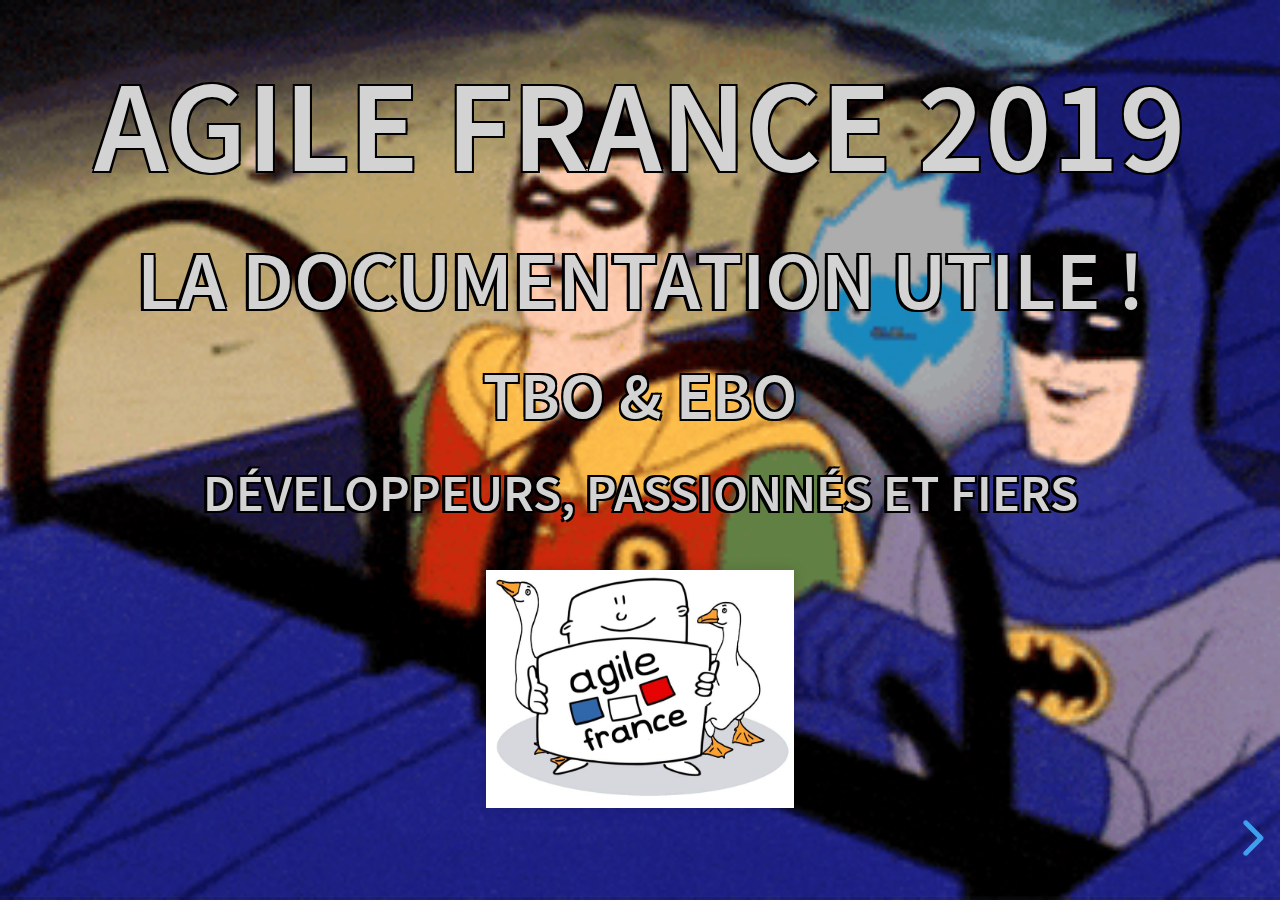
<file: index.html>
<!doctype html>
<html>
	<head>
		<meta charset="utf-8">
		<meta name="viewport" content="width=device-width, initial-scale=1.0, maximum-scale=1.0, user-scalable=no">

		<title>Agile France 2019 - La doc utile</title>

		<link rel="stylesheet" href="css/reset.css">
		<link rel="stylesheet" href="css/reveal.css">
		<link rel="stylesheet" href="css/theme/black.css">
		<link rel="stylesheet" href="css/af2019.css">

		<!-- Theme used for syntax highlighting of code -->
		<link rel="stylesheet" href="lib/css/monokai.css">

		<!-- Printing and PDF exports -->
		<script>
			var link = document.createElement( 'link' );
			link.rel = 'stylesheet';
			link.type = 'text/css';
			link.href = window.location.search.match( /print-pdf/gi ) ? 'css/print/pdf.css' : 'css/print/paper.css';
			document.getElementsByTagName( 'head' )[0].appendChild( link );
		</script>
		
		<style>
		
		</style>
	</head>
	<body>
		<div class="reveal">
			<div class="slides">
			 	<section data-background="img/batman.gif">
						<h1 class="contour">Agile france 2019</h1>
						<h2 class="contour">LA DOCUMENTATION UTILE !</h2>
						<h3 class="contour">TBO & EBO</h3>
						<h4 class="contour">Développeurs, passionnés et fiers</h4>
						<img width="250px" class="imageWithoutBorder" src="img/logo.jpg"/>
				</section>
				<section data-background="img/obvious.gif">
					<h3 class="contour">
					Documenter, oui ! Mais il faut que la documentation soit utile ! </h3>
				</section>
				<section data-background="img/oz.gif">
					<section data-transition="none" data-background="img/oz.gif">
						<h1 class="contour">MAIS</h1>
					</section>
					<section data-transition="none" data-background-video="img/mordor.mp4">
						<h1 class="contour">MAIS</h1>
					</section>
				
				
				</section>
				<section data-background="img/archeology.gif">
					<p><span class="contour">Toujours avoir le contexte</span></p>
					<p><span class="fragment contour">pour piger au moins un broc de ce que ça raconte !!!</span></p>
					<div class="fragment "><img width="200px" class="imageWithoutBorder " src="img/voynich.jpg"/>
						<img width="250px" class="imageWithoutBorder" src="img/vs.png"/>
					<img width="200px" class="imageWithoutBorder" src="img/rosetta.png"/></div>
					
				</section> 
				<section data-background="img/commitallegory.gif">
					<p class="contour helicoidal-git rotating">GIT</p>
					</br>
					<span class="fragment contour">Et d'autres, mais git est vraiment mieux</span>
				</section> 
				<section width="100%" data-background="img/wall.gif">
					<span class="fragment grow dod-workflow"><img width="100%" src="img/dod.png"/></span>
				</section>
				<section data-background="img/palmtrees.gif">	
				</section>
				<section data-background="img/kpopdancers.gif">
					<section>	
						<h2 class="contour">Avantages immédiats</h2>
						<ul>
							<li class="fragment contour ">Avoir son cra</li>	
							<li class="fragment contour">Avoir un rapide historique de ce que les couche-tard ont produit</li>
							<li class="fragment contour">Savoir qui bosse sur quoi et où ça en est</li>
						</ul>
					</section>
					<section>	
						<h2 class="contour">Avantages un peu après</h2>
						<ul>
							<li class="fragment contour">Dégager une release note</li>	
							<li class="fragment contour">Avoir un rapide historique de ce que les collègues pas en vacances ont produit</li>
						</ul>
					</section>
					<section>	
						<h2 class="contour">Avantages à plus long terme</h2>
						<ul>
							<li class="fragment contour">Avoir une doc intrinsèquement liée à la chronologie du produit, contextualisée en temps, besoin client et emplacement dans le projet</li>	
							<li class="fragment contour">pas besoin d'avoir une documentation à maintenir</li>
							<li class="fragment contour">ça rend le projet plus fun</li>
						</ul>
					</section>
				</section>
				<section data-background="img/questions.gif">	
				</section>
				<section data-background="img/thankyou.gif">
<img width="250px" class="imageWithoutBorder rotating" src="img/qr.png"/>
				</section>
		</div>

		<script src="js/reveal.js"></script>

		<script>
			// More info about config & dependencies:
			// - https://github.com/hakimel/reveal.js#configuration
			// - https://github.com/hakimel/reveal.js#dependencies
			Reveal.initialize({
				dependencies: [
					{ src: 'plugin/markdown/marked.js' },
					{ src: 'plugin/markdown/markdown.js' },
					{ src: 'plugin/notes/notes.js', async: true },
					{ src: 'plugin/highlight/highlight.js', async: true }
				]
			});
		</script>
	</body>
</html>
</file>
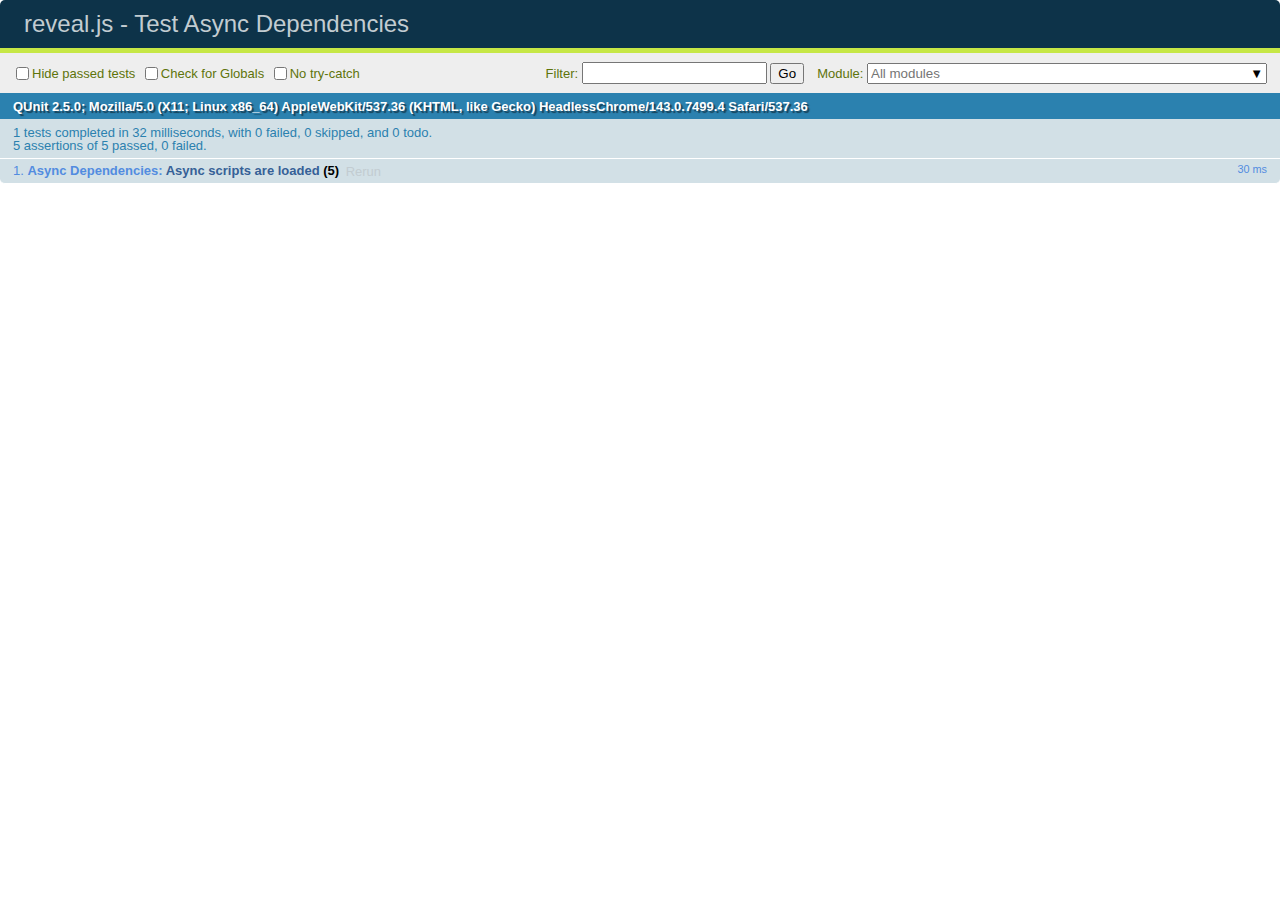
<file: test/test-dependencies-async.html>
<!doctype html>
<html lang="en">

	<head>
		<meta charset="utf-8">

		<title>reveal.js - Test Async Dependencies</title>

		<link rel="stylesheet" href="../css/reveal.css">
		<link rel="stylesheet" href="qunit-2.5.0.css">
	</head>

	<body style="overflow: auto;">

		<div id="qunit"></div>
		<div id="qunit-fixture"></div>

		<div class="reveal" style="display: none;">

			<div class="slides">

				<section>Slide content</section>

			</div>

		</div>

		<script src="../js/reveal.js"></script>
		<script src="qunit-2.5.0.js"></script>

		<script>
			var	externalScriptSequence = '';
			var scriptCount = 0;

			QUnit.config.autostart = false;
			QUnit.module( 'Async Dependencies' );

			QUnit.test( 'Async scripts are loaded', function( assert ) {
				assert.expect( 5 );
				var done = assert.async( 5 );

				function callback( event ) {
					if( externalScriptSequence.length === 1 ) {
						assert.ok( externalScriptSequence === 'A', 'first callback was sync script' );
						done();
					}
					else {
						assert.ok( true, 'async script loaded' );
						done();
					}

					if( externalScriptSequence.length === 4 ) {
						assert.ok( 	externalScriptSequence.indexOf( 'A' ) !== -1 &&
									externalScriptSequence.indexOf( 'B' ) !== -1 &&
									externalScriptSequence.indexOf( 'C' ) !== -1 &&
									externalScriptSequence.indexOf( 'D' ) !== -1, 'four unique scripts were loaded' );
						done();
					}

					scriptCount ++;
				}

				Reveal.initialize({
					dependencies: [
						{ src: 'assets/external-script-a.js', async: false, callback: callback },
						{ src: 'assets/external-script-b.js', async: true, callback: callback },
						{ src: 'assets/external-script-c.js', async: true, callback: callback },
						{ src: 'assets/external-script-d.js', async: true, callback: callback }
					]
				});
			});

			QUnit.start();

		</script>

	</body>
</html>
</file>
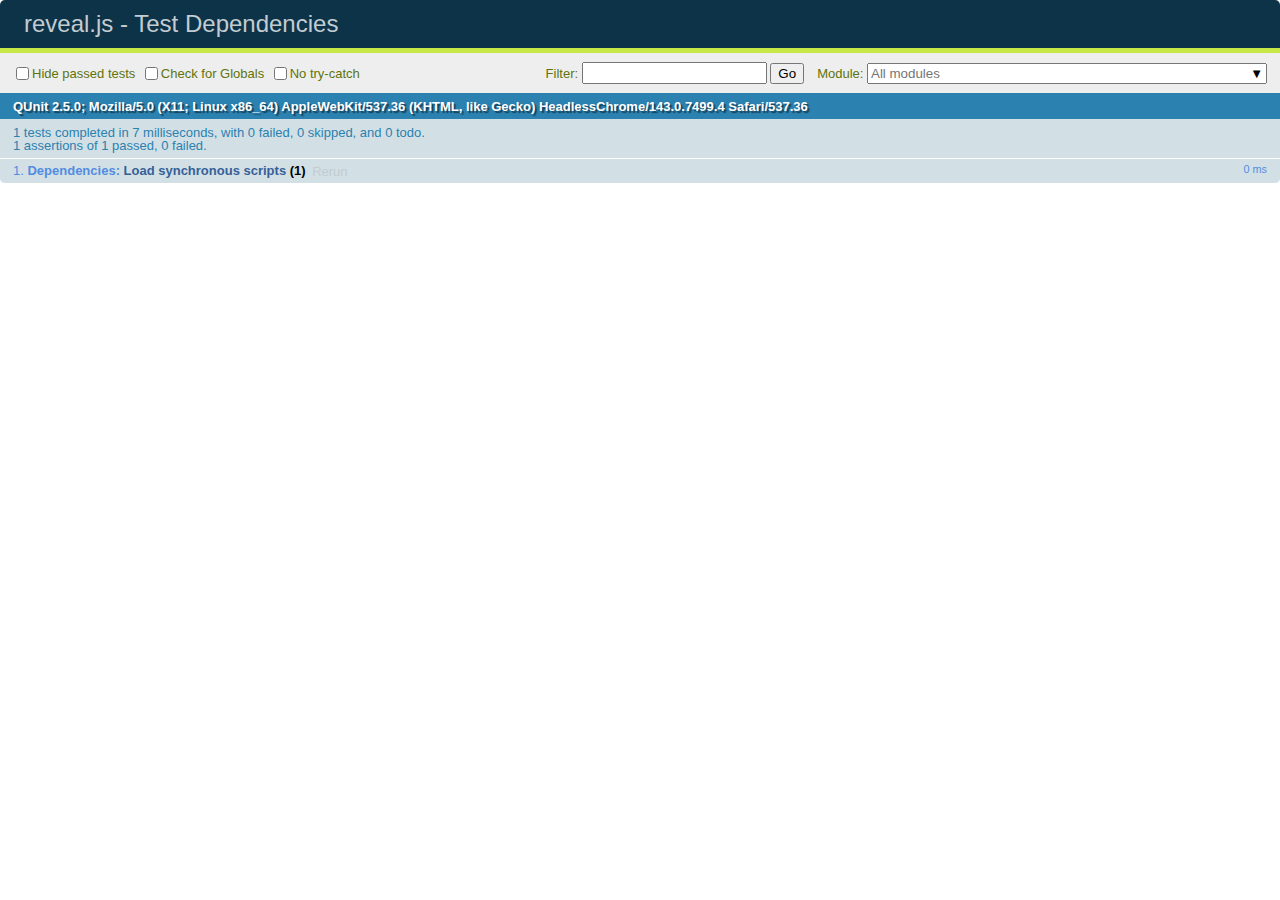
<file: test/test-dependencies.html>
<!doctype html>
<html lang="en">

	<head>
		<meta charset="utf-8">

		<title>reveal.js - Test Dependencies</title>

		<link rel="stylesheet" href="../css/reveal.css">
		<link rel="stylesheet" href="qunit-2.5.0.css">
	</head>

	<body style="overflow: auto;">

		<div id="qunit"></div>
		<div id="qunit-fixture"></div>

		<div class="reveal" style="display: none;">

			<div class="slides">

				<section>Slide content</section>

			</div>

		</div>

		<script src="../js/reveal.js"></script>
		<script src="qunit-2.5.0.js"></script>

		<script>
			window.externalScriptSequence = '';

			Reveal.addEventListener( 'ready', function() {

				QUnit.module( 'Dependencies' );

				QUnit.test( 'Load synchronous scripts', function( assert ) {
					assert.strictEqual( window.externalScriptSequence, 'ABC', 'Loaded and executed in order' );
				});

			} );

			Reveal.initialize({
				dependencies: [
					{ src: 'assets/external-script-a.js' },
					{ src: 'assets/external-script-b.js' },
					{ src: 'assets/external-script-c.js' }
				]
			});
		</script>

	</body>
</html>
</file>
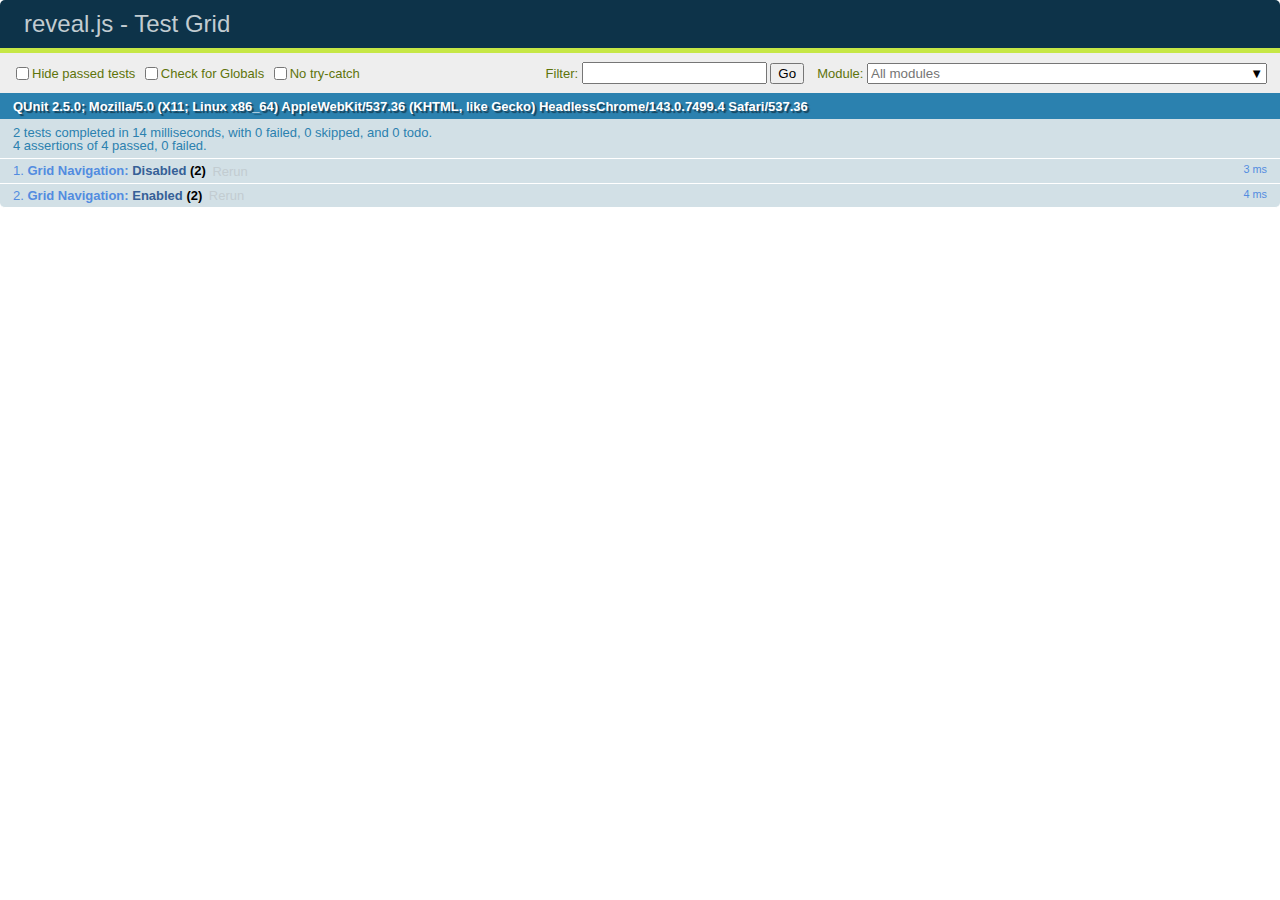
<file: test/test-grid-navigation.html>
<!doctype html>
<html lang="en">

	<head>
		<meta charset="utf-8">

		<title>reveal.js - Test Grid</title>

		<link rel="stylesheet" href="../css/reveal.css">
		<link rel="stylesheet" href="qunit-2.5.0.css">
	</head>

	<body style="overflow: auto;">

		<div id="qunit"></div>
		<div id="qunit-fixture"></div>

		<div class="reveal" style="display: none;">

			<div class="slides">

				<section>0</section>
				<section>
					<section>1.1</section>
					<section>1.2</section>
					<section>1.3</section>
					<section>1.4</section>
				</section>
				<section>
					<section>2.1</section>
					<section>2.2</section>
					<section>2.3</section>
					<section>2.4</section>
				</section>

			</div>

		</div>

		<script src="../js/reveal.js"></script>
		<script src="qunit-2.5.0.js"></script>

		<script>
			Reveal.addEventListener( 'ready', function() {

				QUnit.module( 'Grid Navigation' );

				QUnit.test( 'Disabled', function( assert ) {
					Reveal.right();
					Reveal.down();
					Reveal.down();
					assert.deepEqual( Reveal.getIndices(), { h: 1, v: 2, f: undefined }, 'Correct starting point' );
					Reveal.right();
					assert.deepEqual( Reveal.getIndices(), { h: 2, v: 0, f: undefined }, 'Moves to top when going to adjacent stack' );
				});

				QUnit.test( 'Enabled', function( assert ) {
					Reveal.configure({ navigationMode: 'grid' });
					Reveal.slide( 0, 0 );
					Reveal.right();
					Reveal.down();
					Reveal.down();
					assert.deepEqual( Reveal.getIndices(), { h: 1, v: 2, f: undefined }, 'Correct starting point' );
					Reveal.right();
					assert.deepEqual( Reveal.getIndices(), { h: 2, v: 2, f: undefined }, 'Remains at same vertical index when going to adjacent stack' );
				});

			} );

			Reveal.initialize();
		</script>

	</body>
</html>
</file>
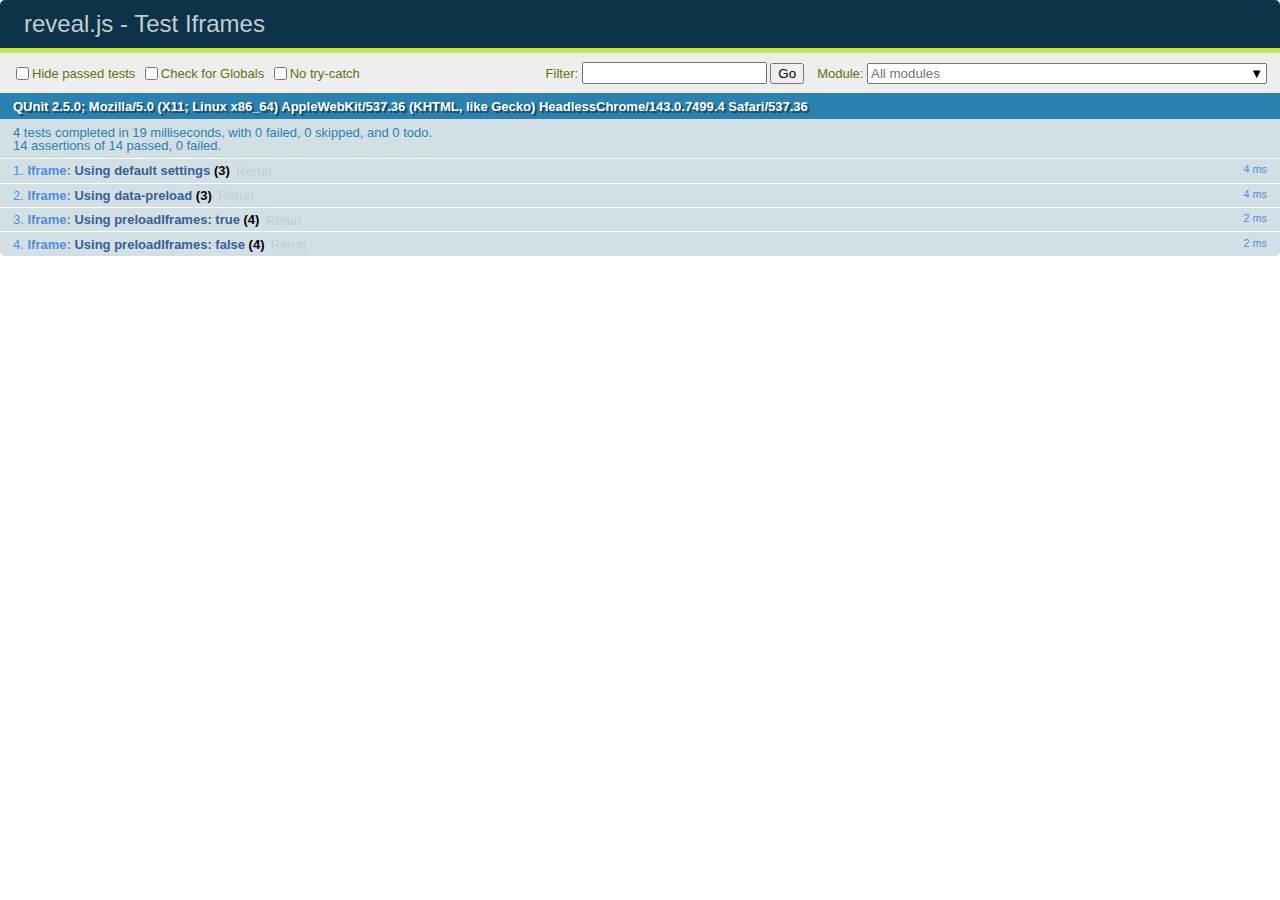
<file: test/test-iframes.html>
<!doctype html>
<html lang="en">

	<head>
		<meta charset="utf-8">

		<title>reveal.js - Test Iframes</title>

		<link rel="stylesheet" href="../css/reveal.css">
		<link rel="stylesheet" href="qunit-2.5.0.css">
	</head>

	<body style="overflow: auto;">

		<div id="qunit"></div>
		<div id="qunit-fixture"></div>

		<div class="reveal" style="display: none;">

			<div class="slides">

				<section>1</section>
				<section>2</section>
				<section>
					<iframe class="default-iframe" data-src="#"></iframe>
					<iframe class="preload-iframe" data-src="#" data-preload></iframe>
				</section>

			</div>

		</div>

		<script src="../js/reveal.js"></script>
		<script src="qunit-2.5.0.js"></script>

		<script>


			Reveal.addEventListener( 'ready', function() {

				var defaultIframe = document.querySelector( '.default-iframe' ),
					preloadIframe = document.querySelector( '.preload-iframe' );

				QUnit.module( 'Iframe' );

				QUnit.test( 'Using default settings', function( assert ) {

					Reveal.slide(1);
					assert.strictEqual( defaultIframe.hasAttribute( 'src' ), false, 'not preloaded when within viewDistance' );

					Reveal.slide(2);
					assert.strictEqual( defaultIframe.hasAttribute( 'src' ), true, 'loaded when slide becomes visible' );

					Reveal.slide(1);
					assert.strictEqual( defaultIframe.hasAttribute( 'src' ), false, 'unloaded when slide becomes invisible' );

				});

				QUnit.test( 'Using data-preload', function( assert ) {

					Reveal.slide(1);
					assert.strictEqual( preloadIframe.hasAttribute( 'src' ), true, 'preloaded within viewDistance' );

					Reveal.slide(2);
					assert.strictEqual( preloadIframe.hasAttribute( 'src' ), true, 'loaded when slide becoems visible' );

					Reveal.slide(0);
					assert.strictEqual( preloadIframe.hasAttribute( 'src' ), false, 'unloads outside of viewDistance' );

				});

				QUnit.test( 'Using preloadIframes: true', function( assert ) {

					Reveal.configure({ preloadIframes: true });

					Reveal.slide(1);
					assert.strictEqual( defaultIframe.hasAttribute( 'src' ), true, 'preloaded within viewDistance' );
					assert.strictEqual( preloadIframe.hasAttribute( 'src' ), true, 'preloaded within viewDistance' );

					Reveal.slide(2);
					assert.strictEqual( defaultIframe.hasAttribute( 'src' ), true, 'loaded when slide becomes visible' );
					assert.strictEqual( preloadIframe.hasAttribute( 'src' ), true, 'loaded when slide becomes visible' );

				});

				QUnit.test( 'Using preloadIframes: false', function( assert ) {

					Reveal.configure({ preloadIframes: false });

					Reveal.slide(0);
					assert.strictEqual( defaultIframe.hasAttribute( 'src' ), false, 'not preloaded within viewDistance' );
					assert.strictEqual( preloadIframe.hasAttribute( 'src' ), false, 'not preloaded within viewDistance' );

					Reveal.slide(2);
					assert.strictEqual( defaultIframe.hasAttribute( 'src' ), true, 'loaded when slide becomes visible' );
					assert.strictEqual( preloadIframe.hasAttribute( 'src' ), true, 'loaded when slide becomes visible' );

				});

			} );

			Reveal.initialize({
				viewDistance: 2
			});
		</script>

	</body>
</html>
</file>
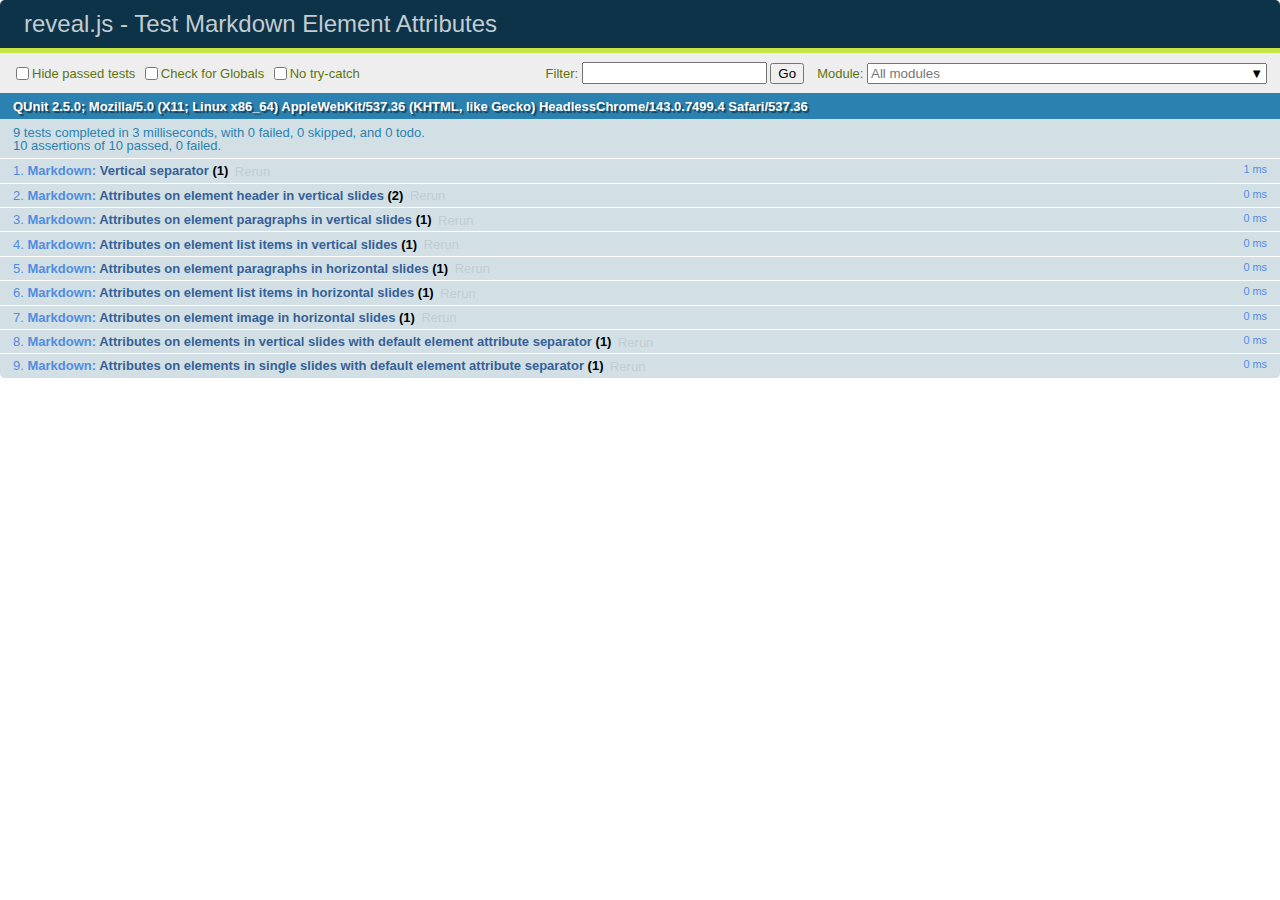
<file: test/test-markdown-element-attributes.html>
<!doctype html>
<html lang="en">

	<head>
		<meta charset="utf-8">

		<title>reveal.js - Test Markdown Element Attributes</title>

		<link rel="stylesheet" href="../css/reveal.css">
		<link rel="stylesheet" href="qunit-2.5.0.css">
	</head>

	<body style="overflow: auto;">

		<div id="qunit"></div>
		<div id="qunit-fixture"></div>

		<div class="reveal" style="display: none;">

			<div class="slides">

				<!-- <section data-markdown="example.md" data-separator="^\n\n\n" data-separator-vertical="^\n\n"></section> -->

				<!-- Slides are separated by newline + three dashes + newline, vertical slides identical but two dashes -->
				<section data-markdown data-separator="^\n---\n$" data-separator-vertical="^\n--\n$" data-element-attributes="{_\s*?([^}]+?)}">>
					<script type="text/template">
						## Slide 1.1
						<!-- {_class="fragment fade-out" data-fragment-index="1"} -->

						--

						## Slide 1.2
						<!-- {_class="fragment shrink"} -->

						Paragraph 1
						<!-- {_class="fragment grow"} -->

						Paragraph 2
						<!-- {_class="fragment grow"} -->

						- list item 1 <!-- {_class="fragment grow"} -->
						- list item 2 <!-- {_class="fragment grow"} -->
						- list item 3 <!-- {_class="fragment grow"} -->


						---

						## Slide 2


						Paragraph 1.2  
						multi-line <!-- {_class="fragment highlight-red"} -->

						Paragraph 2.2 <!-- {_class="fragment highlight-red"} -->

						Paragraph 2.3 <!-- {_class="fragment highlight-red"} -->

						Paragraph 2.4 <!-- {_class="fragment highlight-red"} -->

						- list item 1 <!-- {_class="fragment highlight-green"} -->
						- list item 2<!-- {_class="fragment highlight-green"} -->
						- list item 3<!-- {_class="fragment highlight-green"} -->
						- list item 4
						<!-- {_class="fragment highlight-green"} -->
						- list item 5<!-- {_class="fragment highlight-green"} -->

						Test

						![Example Picture](examples/assets/image2.png) <!-- {_class="reveal stretch"} -->

					</script>
				</section>



				<section 	data-markdown data-separator="^\n\n\n"
									data-separator-vertical="^\n\n"
									data-separator-notes="^Note:"
									data-charset="utf-8">
					<script type="text/template">
						# Test attributes in Markdown with default separator
						## Slide 1 Def <!-- .element: class="fragment highlight-red" data-fragment-index="1" -->


						## Slide 2 Def
						<!-- .element: class="fragment highlight-red" -->

					</script>
				</section>

				<section data-markdown>
				  <script type="text/template">
					## Hello world
					A paragraph
					<!-- .element: class="fragment highlight-blue" -->
				  </script>
				</section>

				<section data-markdown>
				  <script type="text/template">
					## Hello world

					Multiple  
					Line
					<!-- .element: class="fragment highlight-blue" -->
				  </script>
				</section>

				<section data-markdown>
				  <script type="text/template">
					## Hello world

					Test<!-- .element: class="fragment highlight-blue" -->

					More Test
				  </script>
				</section>


			</div>

		</div>

		<script src="../js/reveal.js"></script>
		<script src="../plugin/markdown/marked.js"></script>
		<script src="../plugin/markdown/markdown.js"></script>
		<script src="qunit-2.5.0.js"></script>

		<script src="test-markdown-element-attributes.js"></script>

	</body>
</html>
</file>
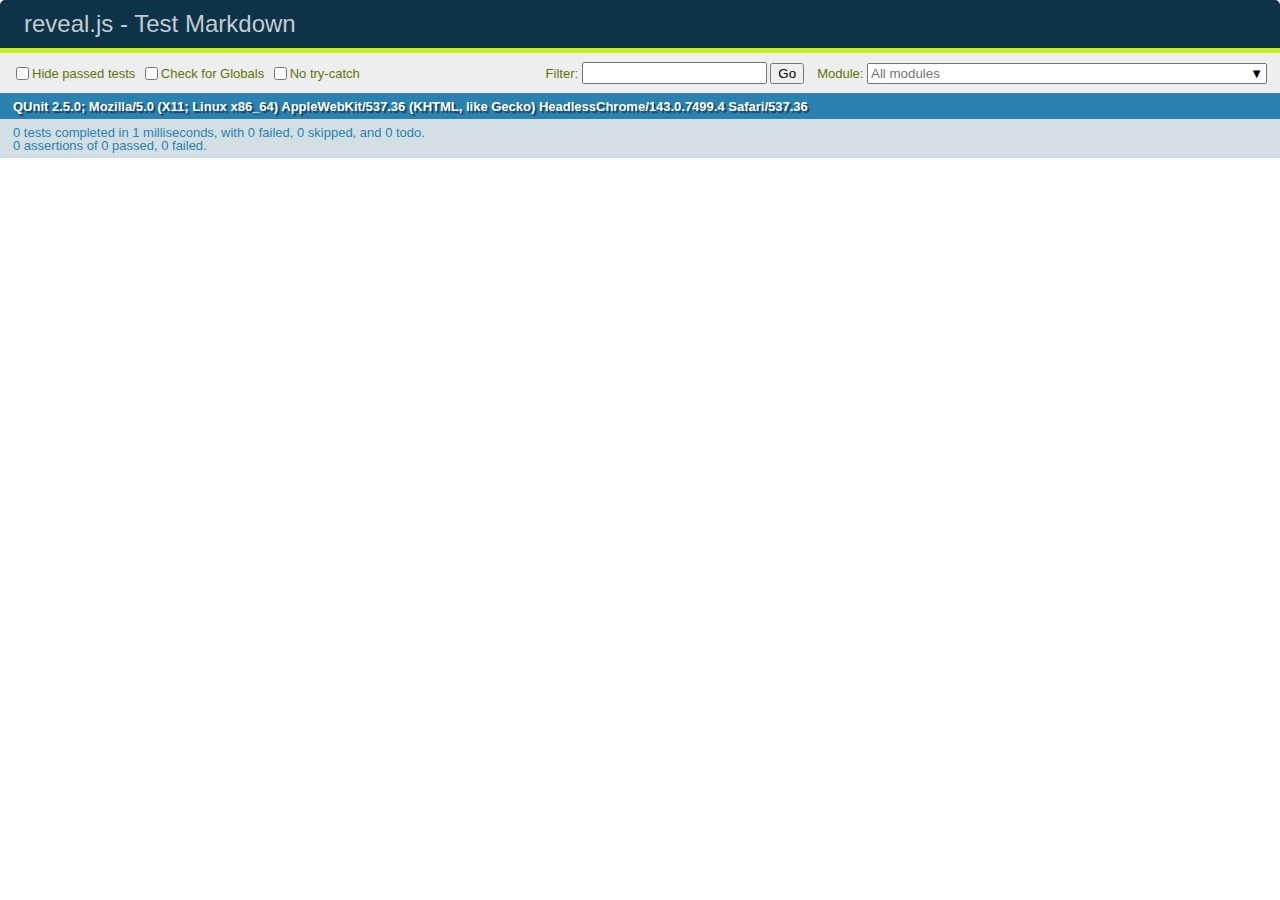
<file: test/test-markdown-external.html>
<!doctype html>
<html lang="en">

	<head>
		<meta charset="utf-8">

		<title>reveal.js - Test Markdown</title>

		<link rel="stylesheet" href="../css/reveal.css">
		<link rel="stylesheet" href="qunit-2.5.0.css">
	</head>

	<body style="overflow: auto;">

		<div id="qunit"></div>
		<div id="qunit-fixture"></div>

		<div class="reveal" style="display: none;">

			<div class="slides">
				<!-- <section data-markdown="simple.md" data-separator="^\r?\n\r?\n\r?\n" data-separator-vertical="^\r?\n\r?\n"></section> -->
			</div>

		</div>

		<script src="../js/reveal.js"></script>
		<script src="../plugin/highlight/highlight.js"></script>
		<script src="../plugin/markdown/marked.js"></script>
		<script src="../plugin/markdown/markdown.js"></script>
		<script src="qunit-2.5.0.js"></script>

		<!-- <script src="test-markdown-external.js"></script> -->

		<!-- Test disabled 28/2/2019 by Hakim – Markdown plugin needs to be updated to load extenal files asycnhronously -->

	</body>
</html>
</file>
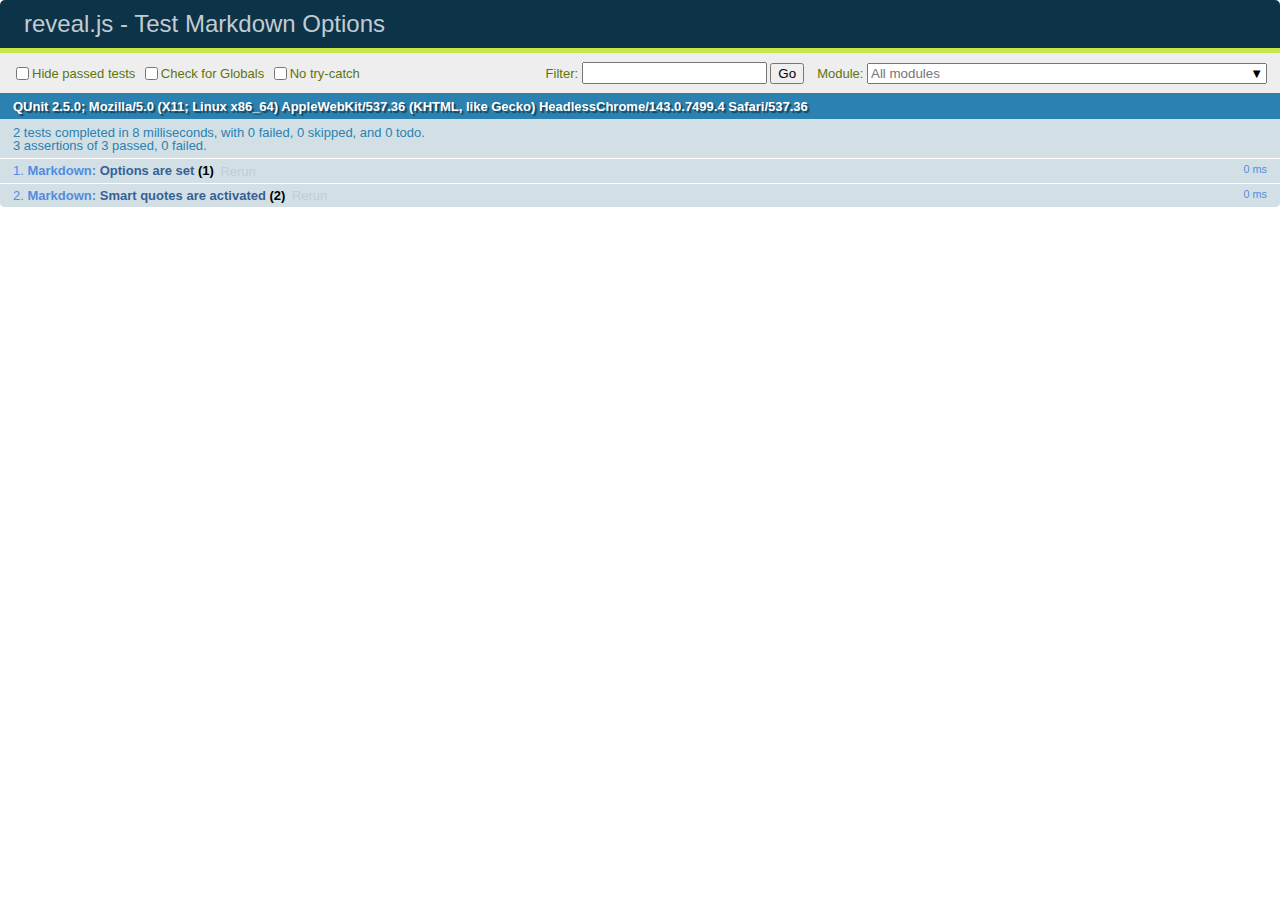
<file: test/test-markdown-options.html>
<!doctype html>
<html lang="en">

	<head>
		<meta charset="utf-8">

		<title>reveal.js - Test Markdown Options</title>

		<link rel="stylesheet" href="../css/reveal.css">
		<link rel="stylesheet" href="qunit-2.5.0.css">
	</head>

	<body style="overflow: auto;">

		<div id="qunit"></div>
		<div id="qunit-fixture"></div>

		<div class="reveal" style="display: none;">

			<div class="slides">

				<section data-markdown>
					<script type="text/template">
						## Testing Markdown Options

						This "slide" should contain 'smart' quotes.
					</script>
				</section>

			</div>

		</div>

		<script src="../js/reveal.js"></script>
		<script src="qunit-2.5.0.js"></script>

		<script src="test-markdown-options.js"></script>

	</body>
</html>
</file>
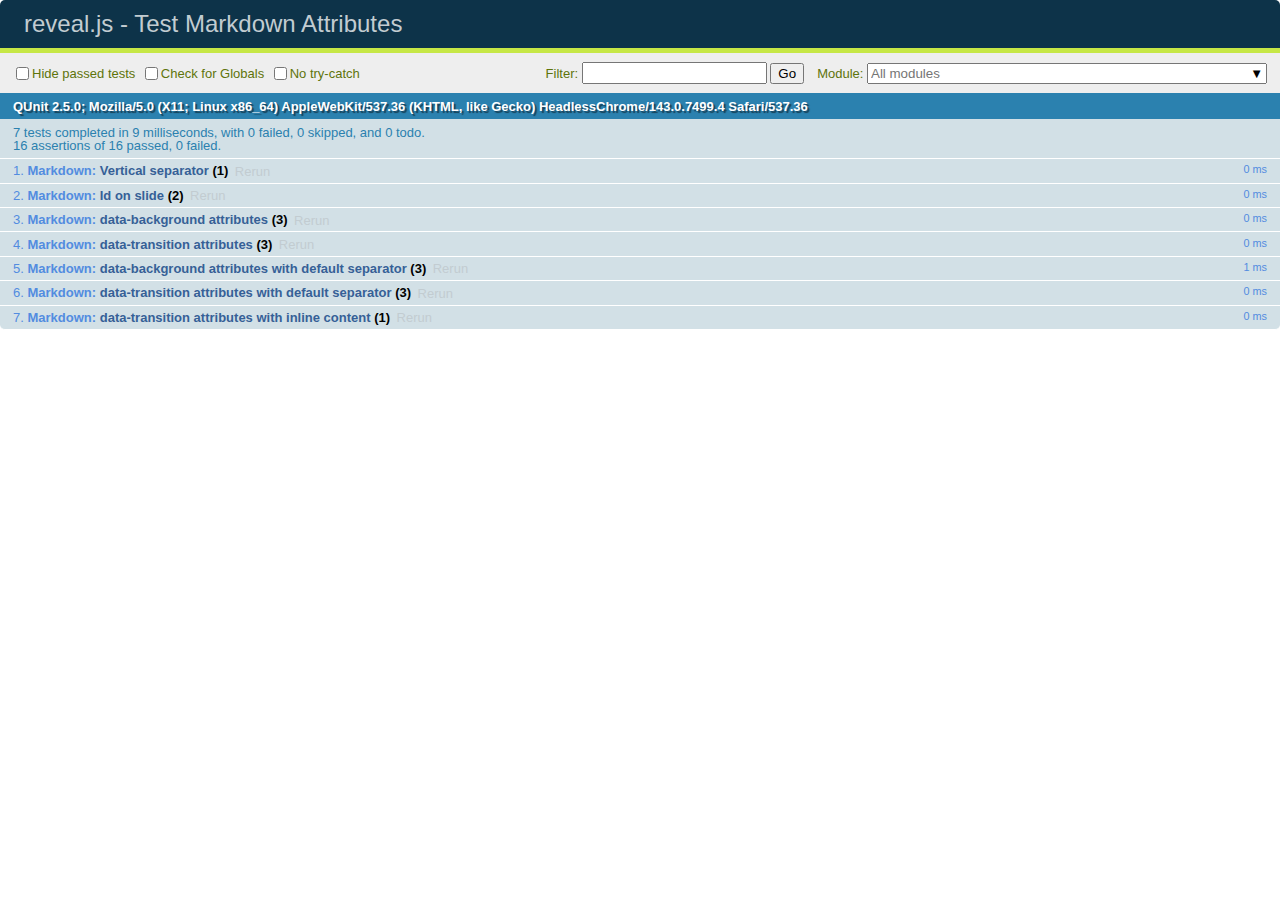
<file: test/test-markdown-slide-attributes.html>
<!doctype html>
<html lang="en">

	<head>
		<meta charset="utf-8">

		<title>reveal.js - Test Markdown Attributes</title>

		<link rel="stylesheet" href="../css/reveal.css">
		<link rel="stylesheet" href="qunit-2.5.0.css">
	</head>

	<body style="overflow: auto;">

		<div id="qunit"></div>
		<div id="qunit-fixture"></div>

		<div class="reveal" style="display: none;">

			<div class="slides">

				<!-- <section data-markdown="example.md" data-separator="^\n\n\n" data-separator-vertical="^\n\n"></section> -->

				<!-- Slides are separated by three lines, vertical slides by two lines, attributes are one any line starting with (spaces and) two dashes -->
				<section 	data-markdown data-separator="^\n\n\n"
									data-separator-vertical="^\n\n"
									data-separator-notes="^Note:"
									data-attributes="--\s(.*?)$"
									data-charset="utf-8">
					<script type="text/template">
						# Test attributes in Markdown
						## Slide 1



						## Slide 2
						<!-- -- id="slide2" data-transition="zoom" data-background="#A0C66B" -->


						## Slide 2.1
						<!-- -- data-background="#ff0000" data-transition="fade" -->


						## Slide 2.2
						[Link to Slide2](#/slide2)



						## Slide 3
						<!-- -- data-transition="zoom" data-background="#C6916B" -->



						## Slide 4
					</script>
				</section>

				<section 	data-markdown data-separator="^\n\n\n"
									data-separator-vertical="^\n\n"
									data-separator-notes="^Note:"
									data-charset="utf-8">
					<script type="text/template">
						# Test attributes in Markdown with default separator
						## Slide 1 Def



						## Slide 2 Def
						<!-- .slide: id="slide2def" data-transition="concave" data-background="#A7C66B" -->


						## Slide 2.1 Def
						<!-- .slide: data-background="#f70000" data-transition="page" -->


						## Slide 2.2 Def
						[Link to Slide2](#/slide2def)



						## Slide 3 Def
						<!-- .slide: data-transition="concave" data-background="#C7916B" -->



						## Slide 4
					</script>
				</section>

				<section data-markdown>
					<script type="text/template">
						<!-- .slide: data-background="#ff0000" -->
						## Hello world
					</script>
				</section>

				<section data-markdown>
					<script type="text/template">
						## Hello world
						<!-- .slide: data-background="#ff0000" -->
					</script>
				</section>

				<section data-markdown>
					<script type="text/template">
						## Hello world

						Test
						<!-- .slide: data-background="#ff0000" -->

						More Test
					</script>
				</section>

			</div>

		</div>

		<script src="../js/reveal.js"></script>
		<script src="../plugin/markdown/marked.js"></script>
		<script src="../plugin/markdown/markdown.js"></script>
		<script src="qunit-2.5.0.js"></script>

		<script src="test-markdown-slide-attributes.js"></script>

	</body>
</html>
</file>
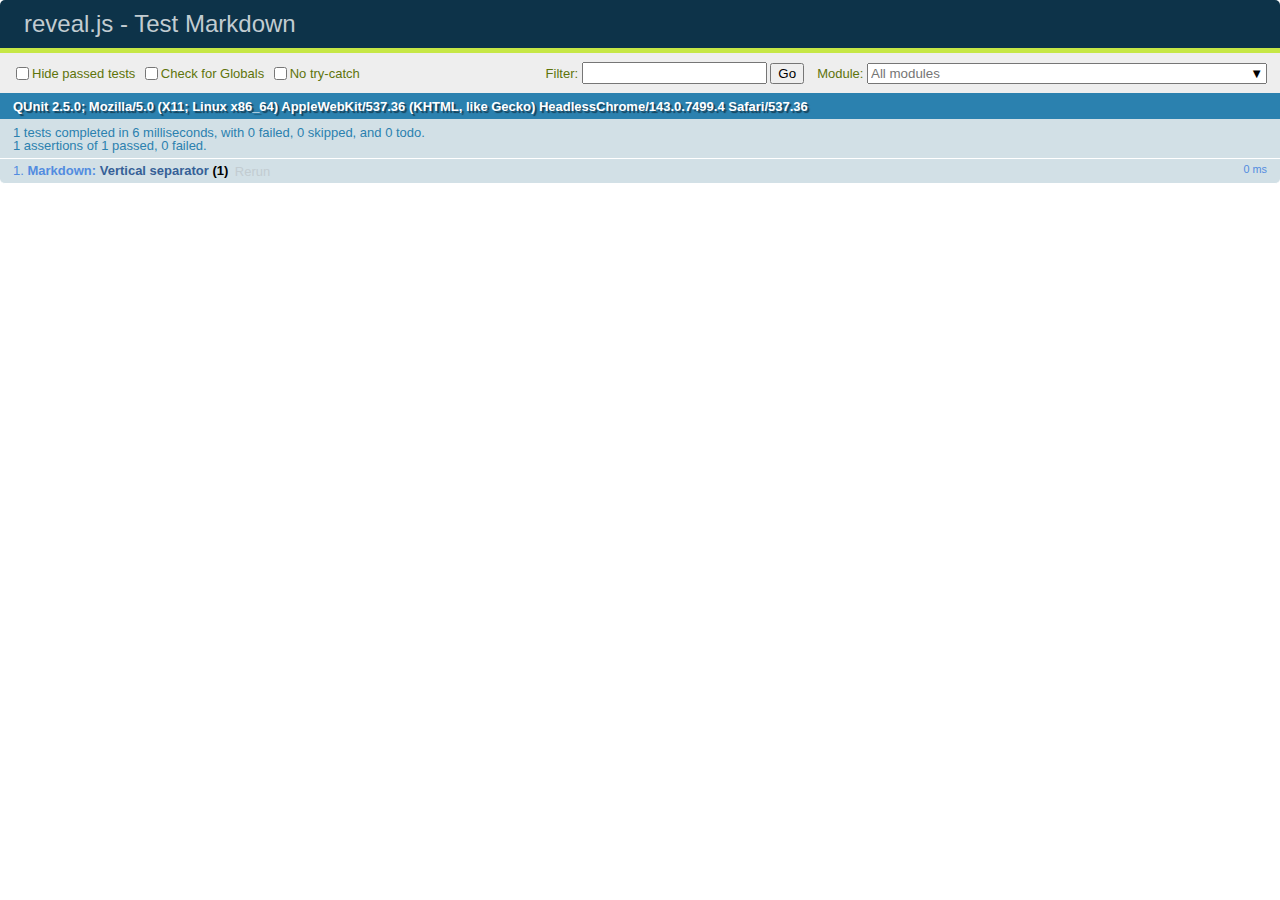
<file: test/test-markdown.html>
<!doctype html>
<html lang="en">

	<head>
		<meta charset="utf-8">

		<title>reveal.js - Test Markdown</title>

		<link rel="stylesheet" href="../css/reveal.css">
		<link rel="stylesheet" href="qunit-2.5.0.css">
	</head>

	<body style="overflow: auto;">

		<div id="qunit"></div>
		<div id="qunit-fixture"></div>

		<div class="reveal" style="display: none;">

			<div class="slides">

				<!-- <section data-markdown="example.md" data-separator="^\n\n\n" data-separator-vertical="^\n\n"></section> -->

				<!-- Slides are separated by newline + three dashes + newline, vertical slides identical but two dashes -->
				<section data-markdown data-separator="^\n---\n$" data-separator-vertical="^\n--\n$">
					<script type="text/template">
						## Slide 1.1

						--

						## Slide 1.2

						---

						## Slide 2
					</script>
				</section>

			</div>

		</div>

		<script src="../js/reveal.js"></script>
		<script src="../plugin/markdown/marked.js"></script>
		<script src="../plugin/markdown/markdown.js"></script>
		<script src="qunit-2.5.0.js"></script>

		<script src="test-markdown.js"></script>

	</body>
</html>
</file>
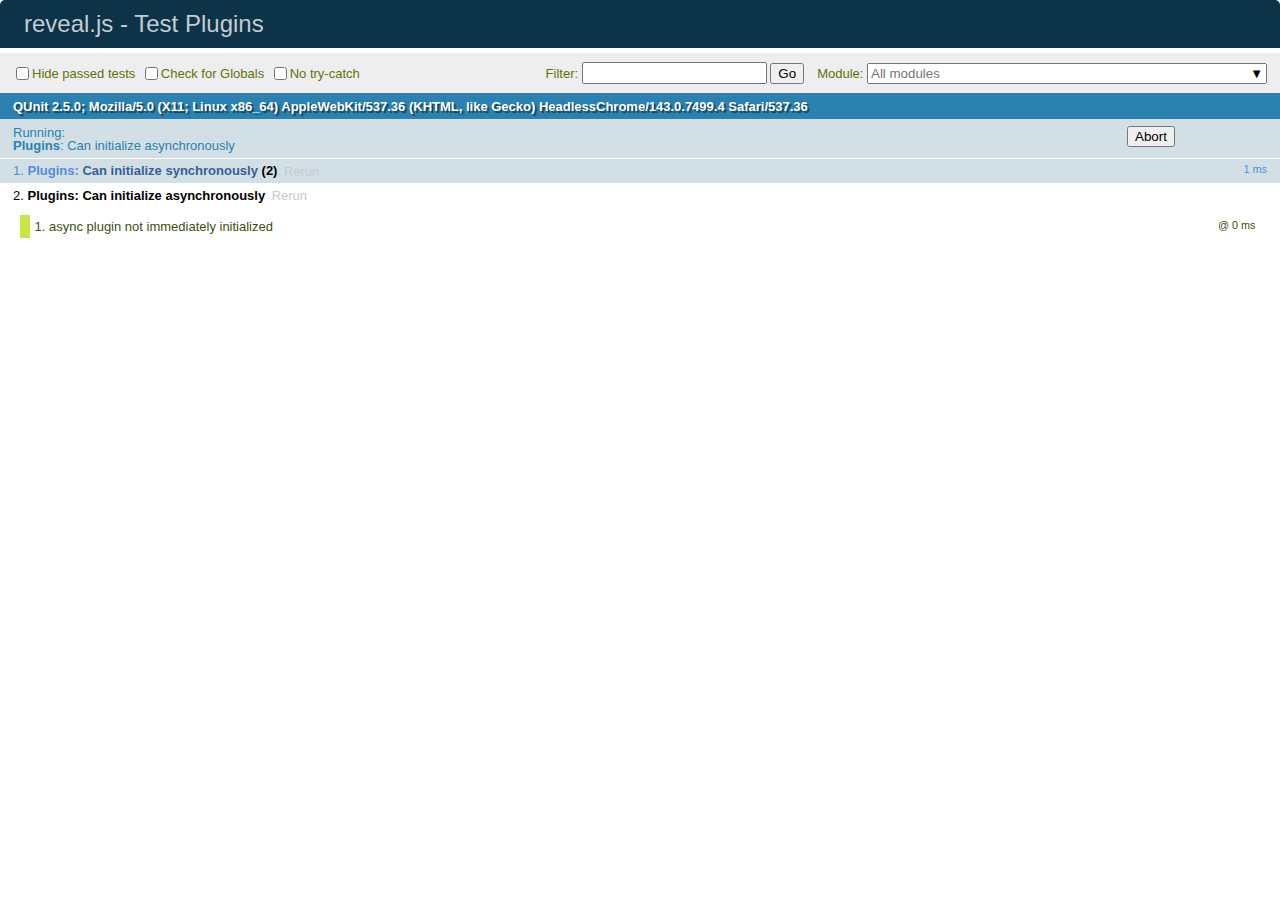
<file: test/test-plugins.html>
<!doctype html>
<html lang="en">

	<head>
		<meta charset="utf-8">

		<title>reveal.js - Test Plugins</title>

		<link rel="stylesheet" href="../css/reveal.css">
		<link rel="stylesheet" href="qunit-2.5.0.css">
	</head>

	<body style="overflow: auto;">

		<div id="qunit"></div>
		<div id="qunit-fixture"></div>

		<div class="reveal" style="display: none;">

			<div class="slides">

				<section>Slide content</section>

			</div>

		</div>

		<script src="../js/reveal.js"></script>
		<script src="qunit-2.5.0.js"></script>

		<script>

			QUnit.module( 'Plugins' );

			var initCounter = { PluginB: 0, PluginC: 0, PluginD: 0 };

			// Plugin with no init method
			var PluginA = {};

			// Plugin with init method
			var PluginB = { init: function() {
				initCounter['PluginB'] += 1;
			} };

			// Async plugin with init method
			var PluginC = { init: function() {
				return new Promise(function( resolve ) {
					setTimeout( () => {
						initCounter['PluginC'] += 1;
						resolve();
					}, 1000 );
				});
			} };

			// Plugin initialized after reveal.js is ready
			var PluginD = { init: function() {
				initCounter['PluginD'] += 1;
			} };

			var PluginE = {};

			Reveal.registerPlugin( 'PluginA', PluginA );
			Reveal.registerPlugin( 'PluginB', PluginB );
			Reveal.registerPlugin( 'PluginC', PluginC );

			Reveal.initialize();

			QUnit.test( 'Can initialize synchronously', function( assert ) {
				assert.strictEqual( initCounter['PluginB'], 1 );

				Reveal.registerPlugin( 'PluginB', PluginB );

				assert.strictEqual( initCounter['PluginB'], 1, 'prevents duplicate registration' );
			});

			QUnit.test( 'Can initialize asynchronously', function( assert ) {
				assert.expect( 3 );
				var done = assert.async( 2 );

				assert.strictEqual( initCounter['PluginC'], 0, 'async plugin not immediately initialized' );

				Reveal.addEventListener( 'ready', function() {
					assert.strictEqual( initCounter['PluginC'], 1, 'finsihed initializing when reveal.js dispatches "ready"' );
					done();

					Reveal.registerPlugin( 'PluginD', PluginD );
					assert.strictEqual( initCounter['PluginD'], 1, 'plugin registered after reveal.js is ready still initiailizes' );
					done();
				});
			} );

			QUnit.test( 'Can check if plugin is registered', function( assert ) {
				assert.strictEqual( Reveal.hasPlugin( 'PluginA' ), true );
				assert.strictEqual( Reveal.hasPlugin( 'PluginE' ), false );
				Reveal.registerPlugin( 'PluginE', PluginE );
				assert.strictEqual( Reveal.hasPlugin( 'PluginE' ), true );
			} );

			QUnit.test( 'Can retrieve plugin instance', function( assert ) {
				assert.strictEqual( Reveal.getPlugin( 'PluginB' ), PluginB );
			} );
		</script>

	</body>
</html>
</file>
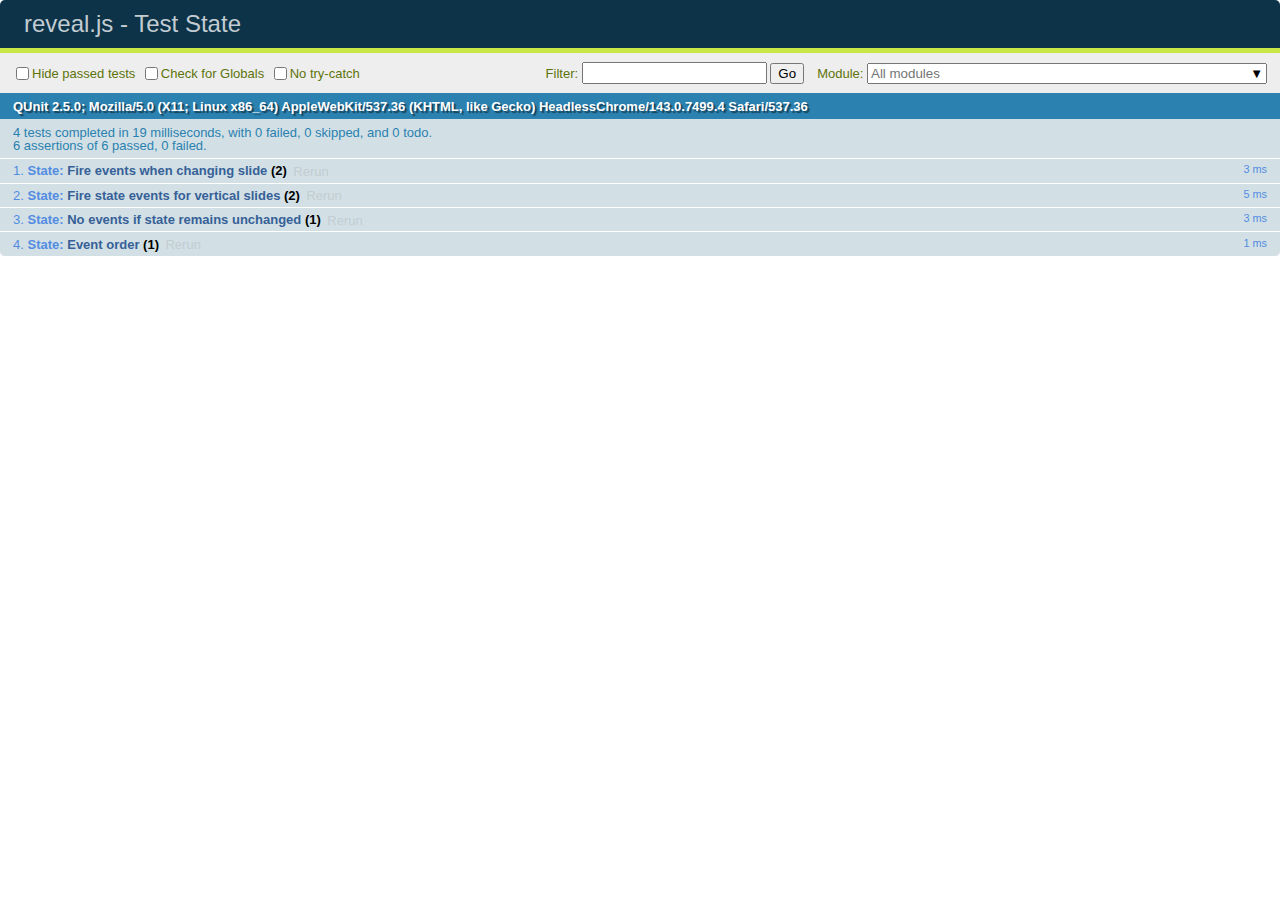
<file: test/test-state.html>
<!doctype html>
<html lang="en">

	<head>
		<meta charset="utf-8">

		<title>reveal.js - Test State</title>

		<link rel="stylesheet" href="../css/reveal.css">
		<link rel="stylesheet" href="qunit-2.5.0.css">
	</head>

	<body style="overflow: auto;">

		<div id="qunit"></div>
		<div id="qunit-fixture"></div>

		<div class="reveal" style="display: none;">

			<div class="slides">

				<section>No state</section>
				<section id="slide2" data-state="state1">State 1</section>
				<section data-state="state1">State 1</section>
				<section data-state="state2">State 2</section>
				<section>
					<section>No state</section>
					<section data-state="state1">State 1</section>
					<section data-state="state3">State 3</section>
					<section>No state</section>
				</section>
				<section>No state</section>

			</div>

		</div>

		<script src="../js/reveal.js"></script>
		<script src="qunit-2.5.0.js"></script>

		<script>


			Reveal.addEventListener( 'ready', function() {

				QUnit.module( 'State' );

				QUnit.test( 'Fire events when changing slide', function( assert ) {
					assert.expect( 2 );
					var state1 = assert.async();
					var state2 = assert.async();

					var _onState1 = function( event ) {
						assert.ok( true, 'state1 fired' );
						state1();
					}

					var _onState2 = function( event ) {
						assert.ok( true, 'state2 fired' );
						state2();
					}

					Reveal.addEventListener( 'state1', _onState1 );
					Reveal.addEventListener( 'state2', _onState2 );

					Reveal.slide( 1 );
					Reveal.slide( 3 );

					Reveal.removeEventListener( 'state1', _onState1 );
					Reveal.removeEventListener( 'state2', _onState2 );
				});

				QUnit.test( 'Fire state events for vertical slides', function( assert ) {
					assert.expect( 2 );
					var done = assert.async( 2 );

					var _onState1 = function( event ) {
						assert.ok( true, 'state1 fired' );
						done();
					}

					var _onState3 = function( event ) {
						assert.ok( true, 'state3 fired' );
						done();
					}

					Reveal.addEventListener( 'state1', _onState1 );
					Reveal.addEventListener( 'state3', _onState3 );

					Reveal.slide( 0 );
					Reveal.slide( 4, 1 );
					Reveal.slide( 4, 2 );

					Reveal.removeEventListener( 'state1', _onState1 );
					Reveal.removeEventListener( 'state3', _onState3 );
				});

				QUnit.test( 'No events if state remains unchanged', function( assert ) {
					var stateChanges = 0;

					var _onEvent = function( event ) {
						stateChanges += 1;
					}

					Reveal.addEventListener( 'state1', _onEvent );

					Reveal.slide( 0 );      // no state
					Reveal.slide( 1 );      // state1
					Reveal.slide( 2 );      // state1
					Reveal.prev();          // state1
					Reveal.next();          // state1
					Reveal.slide( 4, 1 );   // state1
					Reveal.slide( 0 );      // no state

					Reveal.removeEventListener( 'state1', _onEvent );

					assert.strictEqual( stateChanges, 1, 'no event was fired when going to slide with same state' );
				});

				QUnit.test( 'Event order', function( assert ) {
					var _onEvent = function( event ) {
						assert.ok( Reveal.getCurrentSlide() == document.querySelector( '#slide2' ), 'correct current slide immediately after state event' );
					}

					Reveal.addEventListener( 'state1', _onEvent );

					Reveal.slide( 0 );
					Reveal.slide( 1 );

					Reveal.removeEventListener( 'state1', _onEvent );
				});

			} );

			Reveal.initialize();
		</script>

	</body>
</html>
</file>
<file: css/theme/black.css>
/**
 * Black theme for reveal.js. This is the opposite of the 'white' theme.
 *
 * By Hakim El Hattab, http://hakim.se
 */
@import url(../../lib/font/source-sans-pro/source-sans-pro.css);
section.has-light-background, section.has-light-background h1, section.has-light-background h2, section.has-light-background h3, section.has-light-background h4, section.has-light-background h5, section.has-light-background h6 {
  color: #222; }

/*********************************************
 * GLOBAL STYLES
 *********************************************/
body {
  background: #191919;
  background-color: #191919; }

.reveal {
  font-family: "Source Sans Pro", Helvetica, sans-serif;
  font-size: 42px;
  font-weight: normal;
  color: #fff; }

::selection {
  color: #fff;
  background: #bee4fd;
  text-shadow: none; }

::-moz-selection {
  color: #fff;
  background: #bee4fd;
  text-shadow: none; }

.reveal .slides section,
.reveal .slides section > section {
  line-height: 1.3;
  font-weight: inherit; }

/*********************************************
 * HEADERS
 *********************************************/
.reveal h1,
.reveal h2,
.reveal h3,
.reveal h4,
.reveal h5,
.reveal h6 {
  margin: 0 0 20px 0;
  color: #fff;
  font-family: "Source Sans Pro", Helvetica, sans-serif;
  font-weight: 600;
  line-height: 1.2;
  letter-spacing: normal;
  text-transform: uppercase;
  text-shadow: none;
  word-wrap: break-word; }

.reveal h1 {
  font-size: 2.5em; }

.reveal h2 {
  font-size: 1.6em; }

.reveal h3 {
  font-size: 1.3em; }

.reveal h4 {
  font-size: 1em; }

.reveal h1 {
  text-shadow: none; }

/*********************************************
 * OTHER
 *********************************************/
.reveal p {
  margin: 20px 0;
  line-height: 1.3; }

/* Ensure certain elements are never larger than the slide itself */
.reveal img,
.reveal video,
.reveal iframe {
  max-width: 95%;
  max-height: 95%; }

.reveal strong,
.reveal b {
  font-weight: bold; }

.reveal em {
  font-style: italic; }

.reveal ol,
.reveal dl,
.reveal ul {
  display: inline-block;
  text-align: left;
  margin: 0 0 0 1em; }

.reveal ol {
  list-style-type: decimal; }

.reveal ul {
  list-style-type: disc; }

.reveal ul ul {
  list-style-type: square; }

.reveal ul ul ul {
  list-style-type: circle; }

.reveal ul ul,
.reveal ul ol,
.reveal ol ol,
.reveal ol ul {
  display: block;
  margin-left: 40px; }

.reveal dt {
  font-weight: bold; }

.reveal dd {
  margin-left: 40px; }

.reveal blockquote {
  display: block;
  position: relative;
  width: 70%;
  margin: 20px auto;
  padding: 5px;
  font-style: italic;
  background: rgba(255, 255, 255, 0.05);
  box-shadow: 0px 0px 2px rgba(0, 0, 0, 0.2); }

.reveal blockquote p:first-child,
.reveal blockquote p:last-child {
  display: inline-block; }

.reveal q {
  font-style: italic; }

.reveal pre {
  display: block;
  position: relative;
  width: 90%;
  margin: 20px auto;
  text-align: left;
  font-size: 0.55em;
  font-family: monospace;
  line-height: 1.2em;
  word-wrap: break-word;
  box-shadow: 0px 5px 15px rgba(0, 0, 0, 0.15); }

.reveal code {
  font-family: monospace;
  text-transform: none; }

.reveal pre code {
  display: block;
  padding: 5px;
  overflow: auto;
  max-height: 400px;
  word-wrap: normal; }

.reveal table {
  margin: auto;
  border-collapse: collapse;
  border-spacing: 0; }

.reveal table th {
  font-weight: bold; }

.reveal table th,
.reveal table td {
  text-align: left;
  padding: 0.2em 0.5em 0.2em 0.5em;
  border-bottom: 1px solid; }

.reveal table th[align="center"],
.reveal table td[align="center"] {
  text-align: center; }

.reveal table th[align="right"],
.reveal table td[align="right"] {
  text-align: right; }

.reveal table tbody tr:last-child th,
.reveal table tbody tr:last-child td {
  border-bottom: none; }

.reveal sup {
  vertical-align: super;
  font-size: smaller; }

.reveal sub {
  vertical-align: sub;
  font-size: smaller; }

.reveal small {
  display: inline-block;
  font-size: 0.6em;
  line-height: 1.2em;
  vertical-align: top; }

.reveal small * {
  vertical-align: top; }

/*********************************************
 * LINKS
 *********************************************/
.reveal a {
  color: #42affa;
  text-decoration: none;
  -webkit-transition: color .15s ease;
  -moz-transition: color .15s ease;
  transition: color .15s ease; }

.reveal a:hover {
  color: #8dcffc;
  text-shadow: none;
  border: none; }

.reveal .roll span:after {
  color: #fff;
  background: #068de9; }

/*********************************************
 * IMAGES
 *********************************************/
.reveal section img {
  margin: 15px 0px;
  background: rgba(255, 255, 255, 0.12);
  border: 4px solid #fff;
  box-shadow: 0 0 10px rgba(0, 0, 0, 0.15); }

.reveal section img.plain {
  border: 0;
  box-shadow: none; }

.reveal a img {
  -webkit-transition: all .15s linear;
  -moz-transition: all .15s linear;
  transition: all .15s linear; }

.reveal a:hover img {
  background: rgba(255, 255, 255, 0.2);
  border-color: #42affa;
  box-shadow: 0 0 20px rgba(0, 0, 0, 0.55); }

/*********************************************
 * NAVIGATION CONTROLS
 *********************************************/
.reveal .controls {
  color: #42affa; }

/*********************************************
 * PROGRESS BAR
 *********************************************/
.reveal .progress {
  background: rgba(0, 0, 0, 0.2);
  color: #42affa; }

.reveal .progress span {
  -webkit-transition: width 800ms cubic-bezier(0.26, 0.86, 0.44, 0.985);
  -moz-transition: width 800ms cubic-bezier(0.26, 0.86, 0.44, 0.985);
  transition: width 800ms cubic-bezier(0.26, 0.86, 0.44, 0.985); }

/*********************************************
 * PRINT BACKGROUND
 *********************************************/
@media print {
  .backgrounds {
    background-color: #191919; } }
</file>
<file: css/af2019.css>
.helicoidal-git {
	width: 100%;
	height: 100%;
	border: 0px solid black;
	transform-origin: 50% 50%;
	color: red;
	font-size: 250px;
	font-weight: bold;
}

@-webkit-keyframes rotating {
	from{
		-webkit-transform: rotate(0deg);
	}
	to{
		-webkit-transform: rotate(360deg);
	}
}
.rotating {
	-webkit-animation: rotating 2s linear infinite;
}

.dod-workflow {
    width: 140%;
    display: block;
    margin-left: -20%;
}

.contour {
	color:LightGrey !important;
	text-shadow: #000000 2px 2px, #000000 -2px 2px, #000000 -2px -2px, #000000 2px -2px !important;
}

.imageWithoutBorder {
	border:0px !important;
	
}
</file>
<file: lib/css/monokai.css>
/*
Monokai style - ported by Luigi Maselli - http://grigio.org
*/

.hljs {
  display: block;
  overflow-x: auto;
  padding: 0.5em;
  background: #272822;
  color: #ddd;
}

.hljs-tag,
.hljs-keyword,
.hljs-selector-tag,
.hljs-literal,
.hljs-strong,
.hljs-name {
  color: #f92672;
}

.hljs-code {
  color: #66d9ef;
}

.hljs-class .hljs-title {
  color: white;
}

.hljs-attribute,
.hljs-symbol,
.hljs-regexp,
.hljs-link {
  color: #bf79db;
}

.hljs-string,
.hljs-bullet,
.hljs-subst,
.hljs-title,
.hljs-section,
.hljs-emphasis,
.hljs-type,
.hljs-built_in,
.hljs-builtin-name,
.hljs-selector-attr,
.hljs-selector-pseudo,
.hljs-addition,
.hljs-variable,
.hljs-template-tag,
.hljs-template-variable {
  color: #a6e22e;
}

.hljs-comment,
.hljs-quote,
.hljs-deletion,
.hljs-meta {
  color: #75715e;
}

.hljs-keyword,
.hljs-selector-tag,
.hljs-literal,
.hljs-doctag,
.hljs-title,
.hljs-section,
.hljs-type,
.hljs-selector-id {
  font-weight: bold;
}
</file>
<file: test/qunit-2.5.0.css>
/*!
 * QUnit 2.5.0
 * https://qunitjs.com/
 *
 * Copyright jQuery Foundation and other contributors
 * Released under the MIT license
 * https://jquery.org/license
 *
 * Date: 2018-01-10T02:56Z
 */

/** Font Family and Sizes */

#qunit-tests, #qunit-header, #qunit-banner, #qunit-testrunner-toolbar, #qunit-filteredTest, #qunit-userAgent, #qunit-testresult {
	font-family: "Helvetica Neue Light", "HelveticaNeue-Light", "Helvetica Neue", Calibri, Helvetica, Arial, sans-serif;
}

#qunit-testrunner-toolbar, #qunit-filteredTest, #qunit-userAgent, #qunit-testresult, #qunit-tests li { font-size: small; }
#qunit-tests { font-size: smaller; }


/** Resets */

#qunit-tests, #qunit-header, #qunit-banner, #qunit-filteredTest, #qunit-userAgent, #qunit-testresult, #qunit-modulefilter {
	margin: 0;
	padding: 0;
}


/** Header (excluding toolbar) */

#qunit-header {
	padding: 0.5em 0 0.5em 1em;

	color: #8699A4;
	background-color: #0D3349;

	font-size: 1.5em;
	line-height: 1em;
	font-weight: 400;

	border-radius: 5px 5px 0 0;
}

#qunit-header a {
	text-decoration: none;
	color: #C2CCD1;
}

#qunit-header a:hover,
#qunit-header a:focus {
	color: #FFF;
}

#qunit-banner {
	height: 5px;
}

#qunit-filteredTest {
	padding: 0.5em 1em 0.5em 1em;
	color: #366097;
	background-color: #F4FF77;
}

#qunit-userAgent {
	padding: 0.5em 1em 0.5em 1em;
	color: #FFF;
	background-color: #2B81AF;
	text-shadow: rgba(0, 0, 0, 0.5) 2px 2px 1px;
}


/** Toolbar */

#qunit-testrunner-toolbar {
	padding: 0.5em 1em 0.5em 1em;
	color: #5E740B;
	background-color: #EEE;
}

#qunit-testrunner-toolbar .clearfix {
	height: 0;
	clear: both;
}

#qunit-testrunner-toolbar label {
	display: inline-block;
}

#qunit-testrunner-toolbar input[type=checkbox],
#qunit-testrunner-toolbar input[type=radio] {
	margin: 3px;
	vertical-align: -2px;
}

#qunit-testrunner-toolbar input[type=text] {
	box-sizing: border-box;
	height: 1.6em;
}

.qunit-url-config,
.qunit-filter,
#qunit-modulefilter {
	display: inline-block;
	line-height: 2.1em;
}

.qunit-filter,
#qunit-modulefilter {
	float: right;
	position: relative;
	margin-left: 1em;
}

.qunit-url-config label {
	margin-right: 0.5em;
}

#qunit-modulefilter-search {
	box-sizing: border-box;
	width: 400px;
}

#qunit-modulefilter-search-container:after {
	position: absolute;
	right: 0.3em;
	content: "\25bc";
	color: black;
}

#qunit-modulefilter-dropdown {
	/* align with #qunit-modulefilter-search */
	box-sizing: border-box;
	width: 400px;
	position: absolute;
	right: 0;
	top: 50%;
	margin-top: 0.8em;

	border: 1px solid #D3D3D3;
	border-top: none;
	border-radius: 0 0 .25em .25em;
	color: #000;
	background-color: #F5F5F5;
	z-index: 99;
}

#qunit-modulefilter-dropdown a {
	color: inherit;
	text-decoration: none;
}

#qunit-modulefilter-dropdown .clickable.checked {
	font-weight: bold;
	color: #000;
	background-color: #D2E0E6;
}

#qunit-modulefilter-dropdown .clickable:hover {
	color: #FFF;
	background-color: #0D3349;
}

#qunit-modulefilter-actions {
	display: block;
	overflow: auto;

	/* align with #qunit-modulefilter-dropdown-list */
	font: smaller/1.5em sans-serif;
}

#qunit-modulefilter-dropdown #qunit-modulefilter-actions > * {
	box-sizing: border-box;
	max-height: 2.8em;
	display: block;
	padding: 0.4em;
}

#qunit-modulefilter-dropdown #qunit-modulefilter-actions > button {
	float: right;
	font: inherit;
}

#qunit-modulefilter-dropdown #qunit-modulefilter-actions > :last-child {
	/* insert padding to align with checkbox margins */
	padding-left: 3px;
}

#qunit-modulefilter-dropdown-list {
	max-height: 200px;
	overflow-y: auto;
	margin: 0;
	border-top: 2px groove threedhighlight;
	padding: 0.4em 0 0;
	font: smaller/1.5em sans-serif;
}

#qunit-modulefilter-dropdown-list li {
	white-space: nowrap;
	overflow: hidden;
	text-overflow: ellipsis;
}

#qunit-modulefilter-dropdown-list .clickable {
	display: block;
	padding-left: 0.15em;
}


/** Tests: Pass/Fail */

#qunit-tests {
	list-style-position: inside;
}

#qunit-tests li {
	padding: 0.4em 1em 0.4em 1em;
	border-bottom: 1px solid #FFF;
	list-style-position: inside;
}

#qunit-tests > li {
	display: none;
}

#qunit-tests li.running,
#qunit-tests li.pass,
#qunit-tests li.fail,
#qunit-tests li.skipped,
#qunit-tests li.aborted {
	display: list-item;
}

#qunit-tests.hidepass {
	position: relative;
}

#qunit-tests.hidepass li.running,
#qunit-tests.hidepass li.pass:not(.todo) {
	visibility: hidden;
	position: absolute;
	width:   0;
	height:  0;
	padding: 0;
	border:  0;
	margin:  0;
}

#qunit-tests li strong {
	cursor: pointer;
}

#qunit-tests li.skipped strong {
	cursor: default;
}

#qunit-tests li a {
	padding: 0.5em;
	color: #C2CCD1;
	text-decoration: none;
}

#qunit-tests li p a {
	padding: 0.25em;
	color: #6B6464;
}
#qunit-tests li a:hover,
#qunit-tests li a:focus {
	color: #000;
}

#qunit-tests li .runtime {
	float: right;
	font-size: smaller;
}

.qunit-assert-list {
	margin-top: 0.5em;
	padding: 0.5em;

	background-color: #FFF;

	border-radius: 5px;
}

.qunit-source {
	margin: 0.6em 0 0.3em;
}

.qunit-collapsed {
	display: none;
}

#qunit-tests table {
	border-collapse: collapse;
	margin-top: 0.2em;
}

#qunit-tests th {
	text-align: right;
	vertical-align: top;
	padding: 0 0.5em 0 0;
}

#qunit-tests td {
	vertical-align: top;
}

#qunit-tests pre {
	margin: 0;
	white-space: pre-wrap;
	word-wrap: break-word;
}

#qunit-tests del {
	color: #374E0C;
	background-color: #E0F2BE;
	text-decoration: none;
}

#qunit-tests ins {
	color: #500;
	background-color: #FFCACA;
	text-decoration: none;
}

/*** Test Counts */

#qunit-tests b.counts                       { color: #000; }
#qunit-tests b.passed                       { color: #5E740B; }
#qunit-tests b.failed                       { color: #710909; }

#qunit-tests li li {
	padding: 5px;
	background-color: #FFF;
	border-bottom: none;
	list-style-position: inside;
}

/*** Passing Styles */

#qunit-tests li li.pass {
	color: #3C510C;
	background-color: #FFF;
	border-left: 10px solid #C6E746;
}

#qunit-tests .pass                          { color: #528CE0; background-color: #D2E0E6; }
#qunit-tests .pass .test-name               { color: #366097; }

#qunit-tests .pass .test-actual,
#qunit-tests .pass .test-expected           { color: #999; }

#qunit-banner.qunit-pass                    { background-color: #C6E746; }

/*** Failing Styles */

#qunit-tests li li.fail {
	color: #710909;
	background-color: #FFF;
	border-left: 10px solid #EE5757;
	white-space: pre;
}

#qunit-tests > li:last-child {
	border-radius: 0 0 5px 5px;
}

#qunit-tests .fail                          { color: #000; background-color: #EE5757; }
#qunit-tests .fail .test-name,
#qunit-tests .fail .module-name             { color: #000; }

#qunit-tests .fail .test-actual             { color: #EE5757; }
#qunit-tests .fail .test-expected           { color: #008000; }

#qunit-banner.qunit-fail                    { background-color: #EE5757; }


/*** Aborted tests */
#qunit-tests .aborted { color: #000; background-color: orange; }
/*** Skipped tests */

#qunit-tests .skipped {
	background-color: #EBECE9;
}

#qunit-tests .qunit-todo-label,
#qunit-tests .qunit-skipped-label {
	background-color: #F4FF77;
	display: inline-block;
	font-style: normal;
	color: #366097;
	line-height: 1.8em;
	padding: 0 0.5em;
	margin: -0.4em 0.4em -0.4em 0;
}

#qunit-tests .qunit-todo-label {
	background-color: #EEE;
}

/** Result */

#qunit-testresult {
	color: #2B81AF;
	background-color: #D2E0E6;

	border-bottom: 1px solid #FFF;
}
#qunit-testresult .clearfix {
	height: 0;
	clear: both;
}
#qunit-testresult .module-name {
	font-weight: 700;
}
#qunit-testresult-display {
	padding: 0.5em 1em 0.5em 1em;
	width: 85%;
	float:left;
}
#qunit-testresult-controls {
	padding: 0.5em 1em 0.5em 1em;
  width: 10%;
	float:left;
}

/** Fixture */

#qunit-fixture {
	position: absolute;
	top: -10000px;
	left: -10000px;
	width: 1000px;
	height: 1000px;
}
</file>
